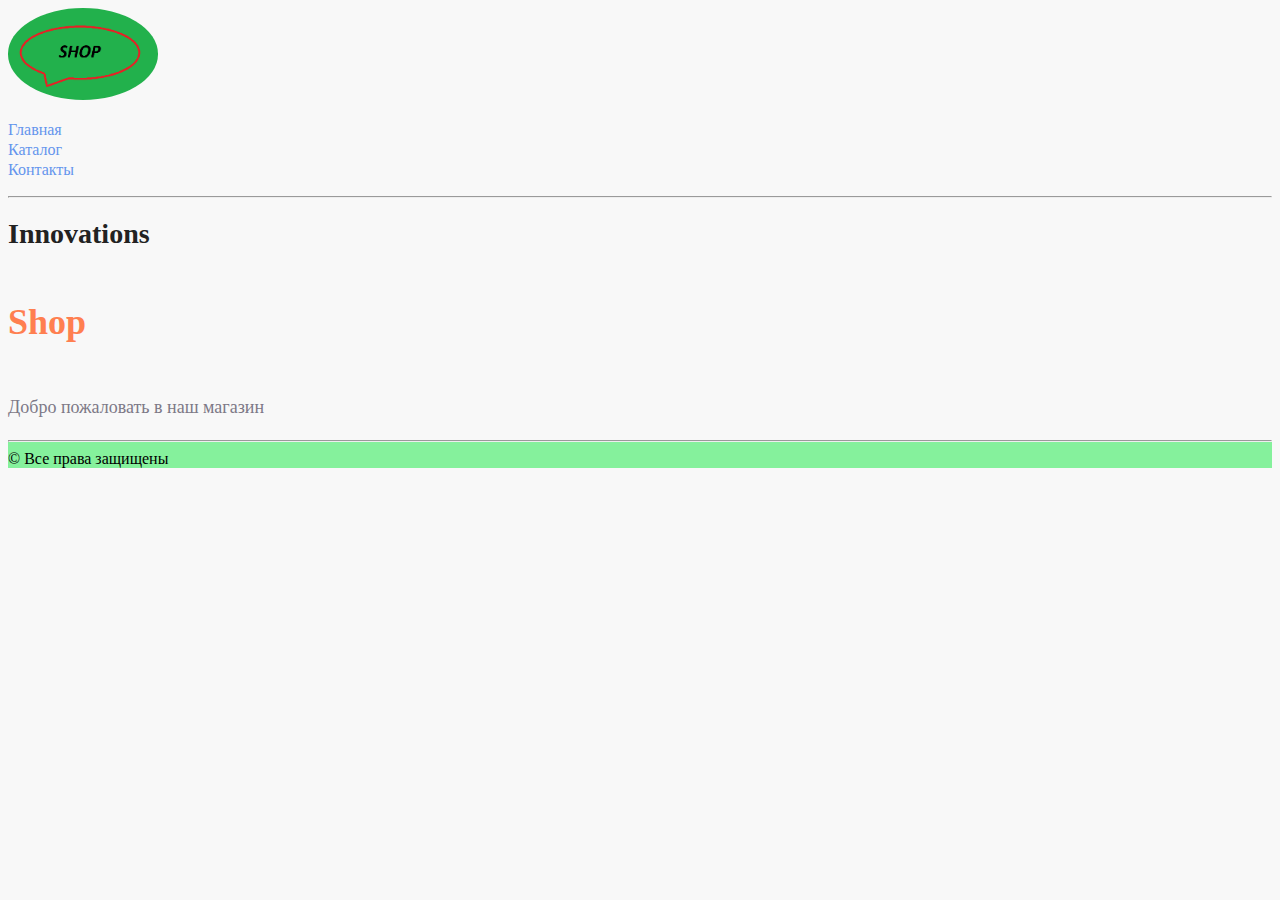
<file: hw2/index.html>
<!DOCTYPE html>
<html lang="en">

<head>
    <meta charset="UTF-8">
    <title>Главная</title>
    <link rel="stylesheet" href="style.css">
</head>

<body>
    <header>
        <div class="logo">
            <a href="index.html">
                <img src="img/Logotip.png" alt="Logotip" class="logo__img">
            </a>
        </div>
        <ul class="menu">
            <li class="menu__element"><a href="index.html" class="menu__link">Главная</a></li>
            <li class="menu__element"><a href="catalog.html" class="menu__link">Каталог</a></li>
            <li class="menu__element"><a href="contacts.html" class="menu__link">Контакты</a></li>
        </ul>
        <hr>
    </header>
    <main>
        <h1 class="title1">Innovations</h1>
        <h2 class="mini_text">Shop</h2>
        <p class="text">Добро пожаловать в&nbsp;наш магазин</p>
    </main>
    <footer class="footer">
        <hr> &copy;&nbsp;Все права защищены
    </footer>
</body>

</html>
</file>
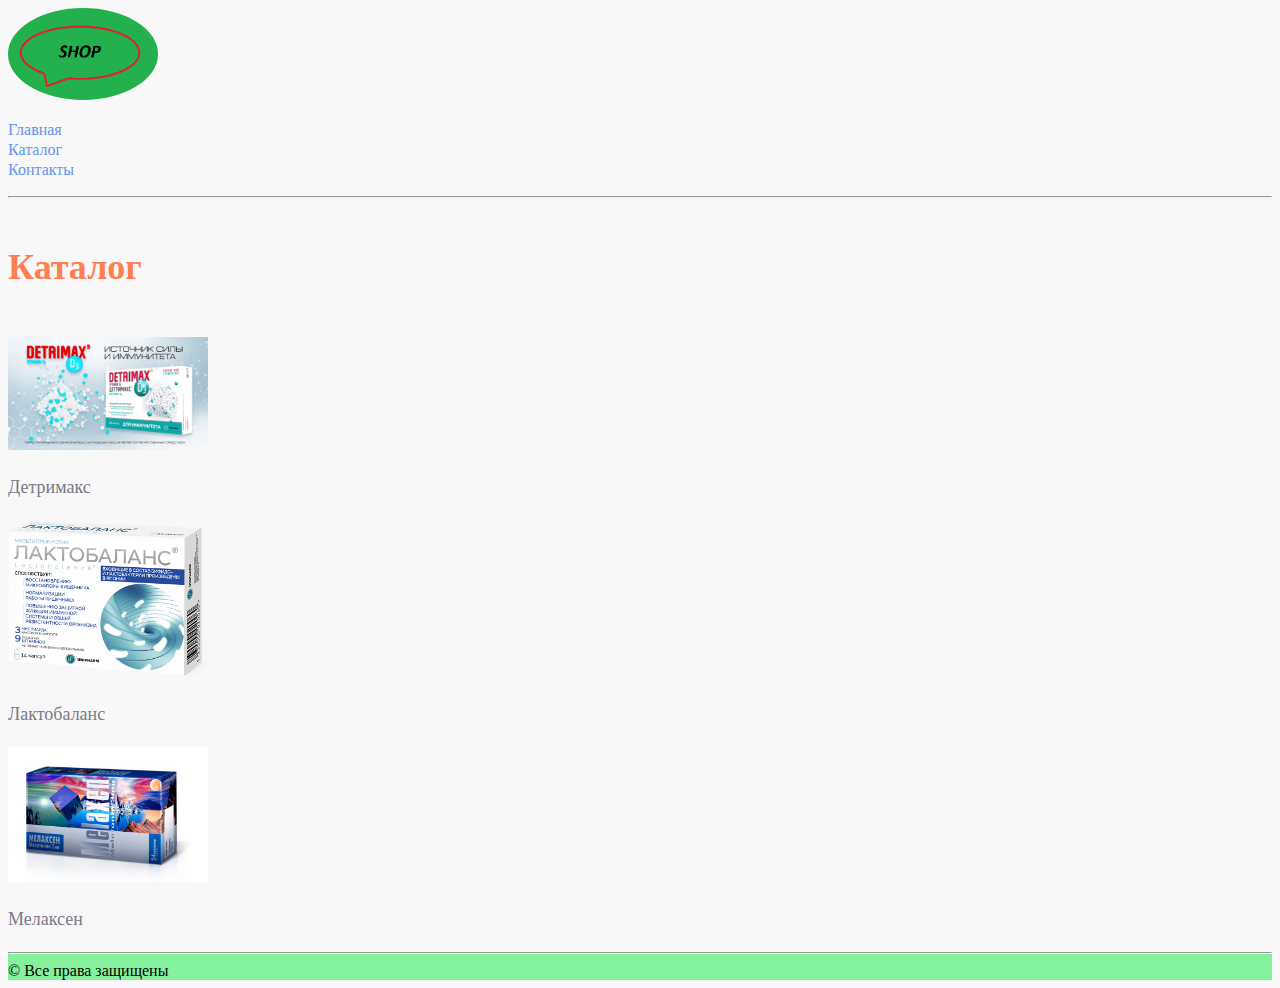
<file: hw2/catalog.html>
<!DOCTYPE html>
<html lang="en">

<head>
    <meta charset="UTF-8">
    <title>Каталог</title>
    <link rel="stylesheet" href="style.css">
</head>

<body>
    <header>
        <div class="logo">
            <a href="index.html">
                <img src="img/Logotip.png" alt="Logotip" class="logo__img">
            </a>
        </div>
        <ul class="menu">
            <li><a href="index.html" class="menu__link">Главная</a></li>
            <li><a href="catalog.html" class="menu__link">Каталог</a></li>
            <li><a href="contacts.html" class="menu__link">Контакты</a></li>
        </ul>
        <hr>
    </header>
    <main>
        <h2 class="mini_text">Каталог</h2>
        <div class="catalog">
            <a href="Detrimax.html">
                <img src="img/Detrimax.png" alt="Detrimax" class="catalog__picture-small">
                <p class="text">Детримакс</p>
            </a>
            <a href="lactobalance.html">
                <img src="img/Lactobalance.png" alt="lactobalance" class="catalog__picture-small">
                <p class="text">Лактобаланс</p>
            </a>
            <a href="melaxen.html">
                <img src="img/melaxen.jpg" alt="Melaxen" class="catalog__picture-small">
                <p class="text">Мелаксен</p>
            </a>
        </div>
    </main>
    <footer class="footer">
        <hr> &copy;&nbsp;Все права защищены
    </footer>
</body>

</html>
</file>
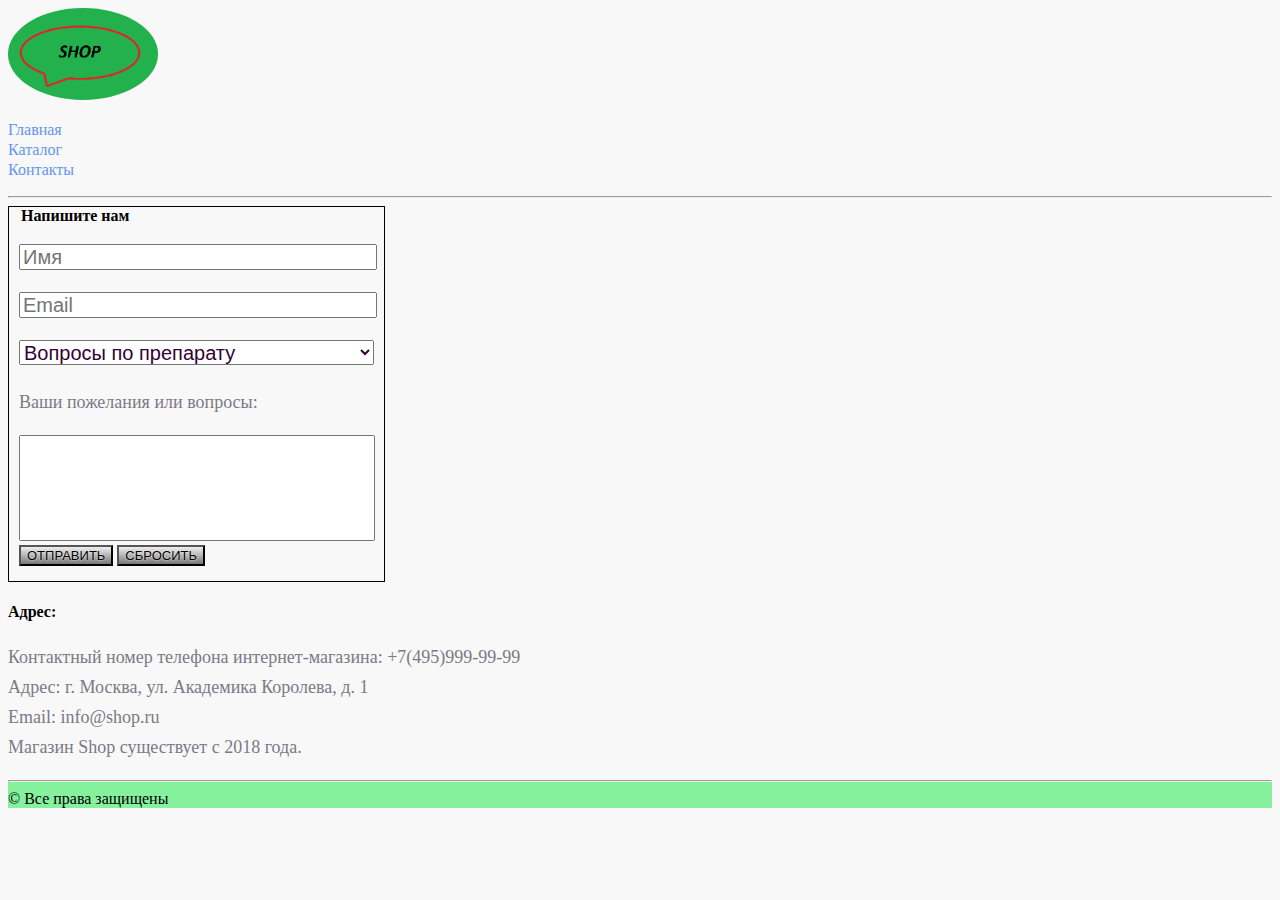
<file: hw2/contacts.html>
<!DOCTYPE html>
<html lang="en">

<head>
    <meta charset="UTF-8">
    <title>Контакты</title>
    <link rel="stylesheet" href="style.css">
</head>

<body>
    <header>
        <div class="logo">
            <a href="index.html">
                <img src="img/Logotip.png" alt="Logo" class="logo__img">
            </a>
        </div>
        <ul class="menu">
            <li><a href="index.html" class="menu__link">Главная</a></li>
            <li><a href="catalog.html" class="menu__link">Каталог</a></li>
            <li><a href="contacts.html" class="menu__link">Контакты</a></li>
        </ul>
        <hr>
    </header>
    <main>
        <form action="" class="callback">

            <legend><b>Напишите нам</b></legend>
            <p class="text"><input type="text" placeholder="Имя" required class="callback__input callback__input_name"></p>
            <p class="text"><input type="email" placeholder="Email" required class="callback__input callback__input_email"></p>

            <p class="text"><select name="Topic" required class="callback__select">
				<option value="Вопросы по препарату">Вопросы по&nbsp;препарату</option>
				<option value="Оплата и возврат средств">Оплата и&nbsp;возврат средств</option>
				<option value="Обращение в службу поддержки">Обращение в&nbsp;службу поддержки</option>
				<option value="Пожелания и комментарии">Пожелания и&nbsp;комментарии</option>			
			</select></p>
            <p class="text">Ваши пожелания или вопросы:</p>
            <textarea required class="callback__message"></textarea><br>
            <button type="submit" class="callback__button">Отправить</button>
            <button type="reset" class="callback__button">Сбросить</button>

        </form>
        <h4>Адрес:</h4>
        <p class="text"><b>Контактный номер телефона интернет-магазина:</b> +7(495)999-99-99<br>
            <b>Адрес:</b> г. Москва, ул. Академика Королева, д.&nbsp;1<br>
            <b>Email:</b> info@shop.ru <br> Магазин Shop существует с&nbsp;2018&nbsp;года.</p>
        <script type="text/javascript" charset="utf-8" async src="https://api-maps.yandex.ru/services/constructor/1.0/js/?um=constructor%3A69343ce19df7377b71e2dd3394d4107e94fa01bd42c0170dee9df6e24a4023a9&amp;width=500&amp;height=400&amp;lang=ru_RU&amp;scroll=true"></script>
    </main>
    <footer class="footer">
        <hr> &copy;&nbsp;Все права защищены
    </footer>
</body>

</html>
</file>
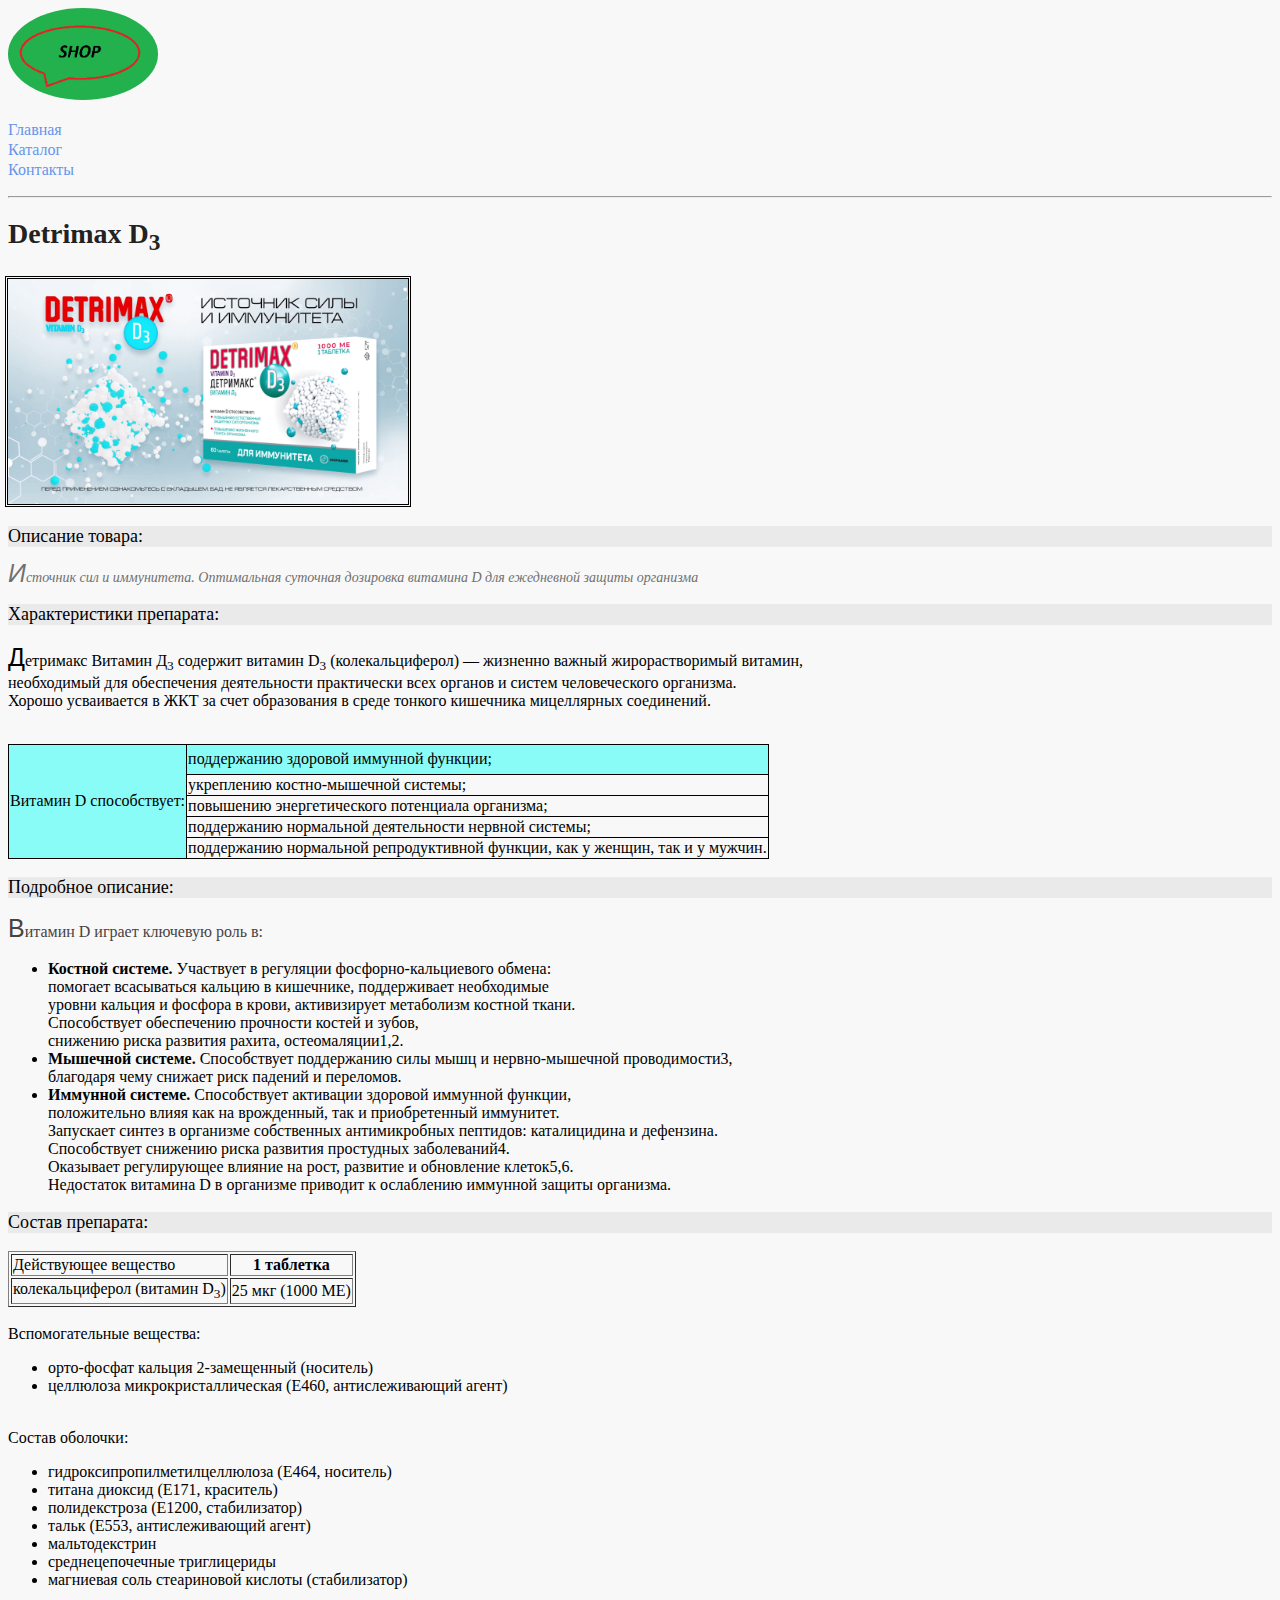
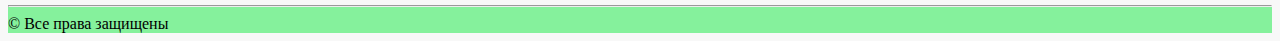
<file: hw2/Detrimax.html>
<!DOCTYPE html>
<html>

<head>
    <title>ДЕТРИМАКС</title>
    <link rel="stylesheet" href="style.css">
</head>

<body>
    <header>
        <div class="logo">
            <a href="index.html">
                <img src="img/Logotip.png" alt="Logotip" class="logo__img">
            </a>
        </div>
        <ul class="menu">
            <li><a href="index.html" class="menu__link">Главная</a></li>
            <li><a href="catalog.html" class="menu__link">Каталог</a></li>
            <li><a href="contacts.html" class="menu__link">Контакты</a></li>
        </ul>
        <hr>
    </header>
    <main>
        <h1 class="title1">Detrimax D<sub>3</sub></h1>
        <a href="./img/Detrimax.png" target="_blank"> <img src="./img/Detrimax.png" class="picture-big" /></a>
        <div class="product-description">
            <h3 class="headers-product">Описание товара:</h3>
            <p class="product-description__text paragraph-product">Источник сил и&nbsp;иммунитета. Оптимальная суточная дозировка витамина&nbsp;D для ежедневной защиты организма</p>
        </div>
        <div class="product-specification">
            <h3 class="headers-product">Характеристики препарата:</h3>
            <p class="product-specification__text paragraph-product">Детримакс Витамин Д<sub>3</sub> содержит витамин D<sub>3</sub> (колекальциферол)&nbsp;&mdash; жизненно важный жирорастворимый витамин,<br> необходимый для обеспечения деятельности практически всех органов и&nbsp;систем человеческого организма.<br>Хорошо
                усваивается в&nbsp;ЖКТ за&nbsp;счет образования в&nbsp;среде тонкого кишечника мицеллярных соединений.<br><br>
                <table class="specification-table">
                    <tr class="specification-table__tr">
                        <td rowspan="5" class="specification-table__td">Витамин D&nbsp;способствует:</td>
                        <td colspan="3" class="specification-table__td">поддержанию здоровой иммунной функции;</td>
                    </tr>
                    <tr class="specification-table__tr">
                        <td colspan="3" class="specification-table__td">укреплению костно-мышечной системы;</td>
                    </tr>
                    <tr class="specification-table__tr">
                        <td colspan="3" class="specification-table__td">повышению энергетического потенциала организма;</td>
                    </tr>
                    <tr class="specification-table__tr">
                        <td colspan="3" class="specification-table__td">поддержанию нормальной деятельности нервной системы;</td>
                    </tr>
                    <tr class="specification-table__tr">
                        <td colspan="3" class="specification-table__td">поддержанию нормальной репродуктивной функции, как у&nbsp;женщин, так и&nbsp;у&nbsp;мужчин.</td>
                    </tr>
                </table>

            </p>
        </div>
        <div class="product-detail">
            <h3 class="headers-product">Подробное описание:</h3>
            <p class="product-detail__text paragraph-product">Витамин D&nbsp;играет ключевую роль&nbsp;в:
                <ul>
                    <li><b>Костной системе.</b> Участвует в&nbsp;регуляции фосфорно-кальциевого обмена:<br>помогает всасываться кальцию в&nbsp;кишечнике, поддерживает необходимые<br>уровни кальция и&nbsp;фосфора в&nbsp;крови, активизирует метаболизм костной
                        ткани.
                        <br> Способствует обеспечению прочности костей и&nbsp;зубов,<br>снижению риска развития рахита, остеомаляции1,2.</li>
                    <li><b>Мышечной системе.</b> Способствует поддержанию силы мышц и&nbsp;нервно-мышечной проводимости3,<br> благодаря чему снижает риск падений и&nbsp;переломов.</li>
                    <li><b>Иммунной системе.</b> Способствует активации здоровой иммунной функции,<br>положительно влияя как на&nbsp;врожденный, так и&nbsp;приобретенный иммунитет.<br> Запускает синтез в&nbsp;организме собственных антимикробных пептидов:
                        каталицидина и&nbsp;дефензина.<br>Способствует снижению риска развития простудных заболеваний4.<br>Оказывает регулирующее влияние на&nbsp;рост, развитие и&nbsp;обновление клеток5,6.<br>Недостаток витамина D&nbsp;в организме приводит
                        к&nbsp;ослаблению иммунной защиты организма.</li>
                </ul>
            </p>
        </div>
        <div class="product-ingridients">
            <h3 class="headers-product">Состав препарата:</h3>
            <p class="product-ingridients__text paragraph-product">
                <table border="1">
                    <tr>
                        <td>Действующее вещество</td>
                        <th>1&nbsp;таблетка</th>
                    </tr>
                    <tr>
                        <td>колекальциферол (витамин D<sub>3</sub>)</td>
                        <td>25&nbsp;мкг (1000&nbsp;МЕ)</td>
                    </tr>

                </table><br> Вспомогательные вещества:
                <ul>
                    <li>орто-фосфат кальция 2-замещенный (носитель)</li>
                    <li>целлюлоза микрокристаллическая (Е460, антислеживающий агент)</li>
                </ul> <br> Состав оболочки:
                <ul>
                    <li>гидроксипропилметилцеллюлоза (Е464, носитель)</li>
                    <li>титана диоксид (Е171, краситель)</li>
                    <li>полидекстроза (Е1200, стабилизатор)</li>
                    <li>тальк (Е553, антислеживающий агент)</li>
                    <li>мальтодекстрин</li>
                    <li>среднецепочечные триглицериды</li>
                    <li>магниевая соль стеариновой кислоты (стабилизатор)</li>
                </ul>
            </p>
        </div>
    </main>
    <footer class="footer">
        <hr> &copy;&nbsp;Все права защищены
    </footer>
</body>

</html>
</file>
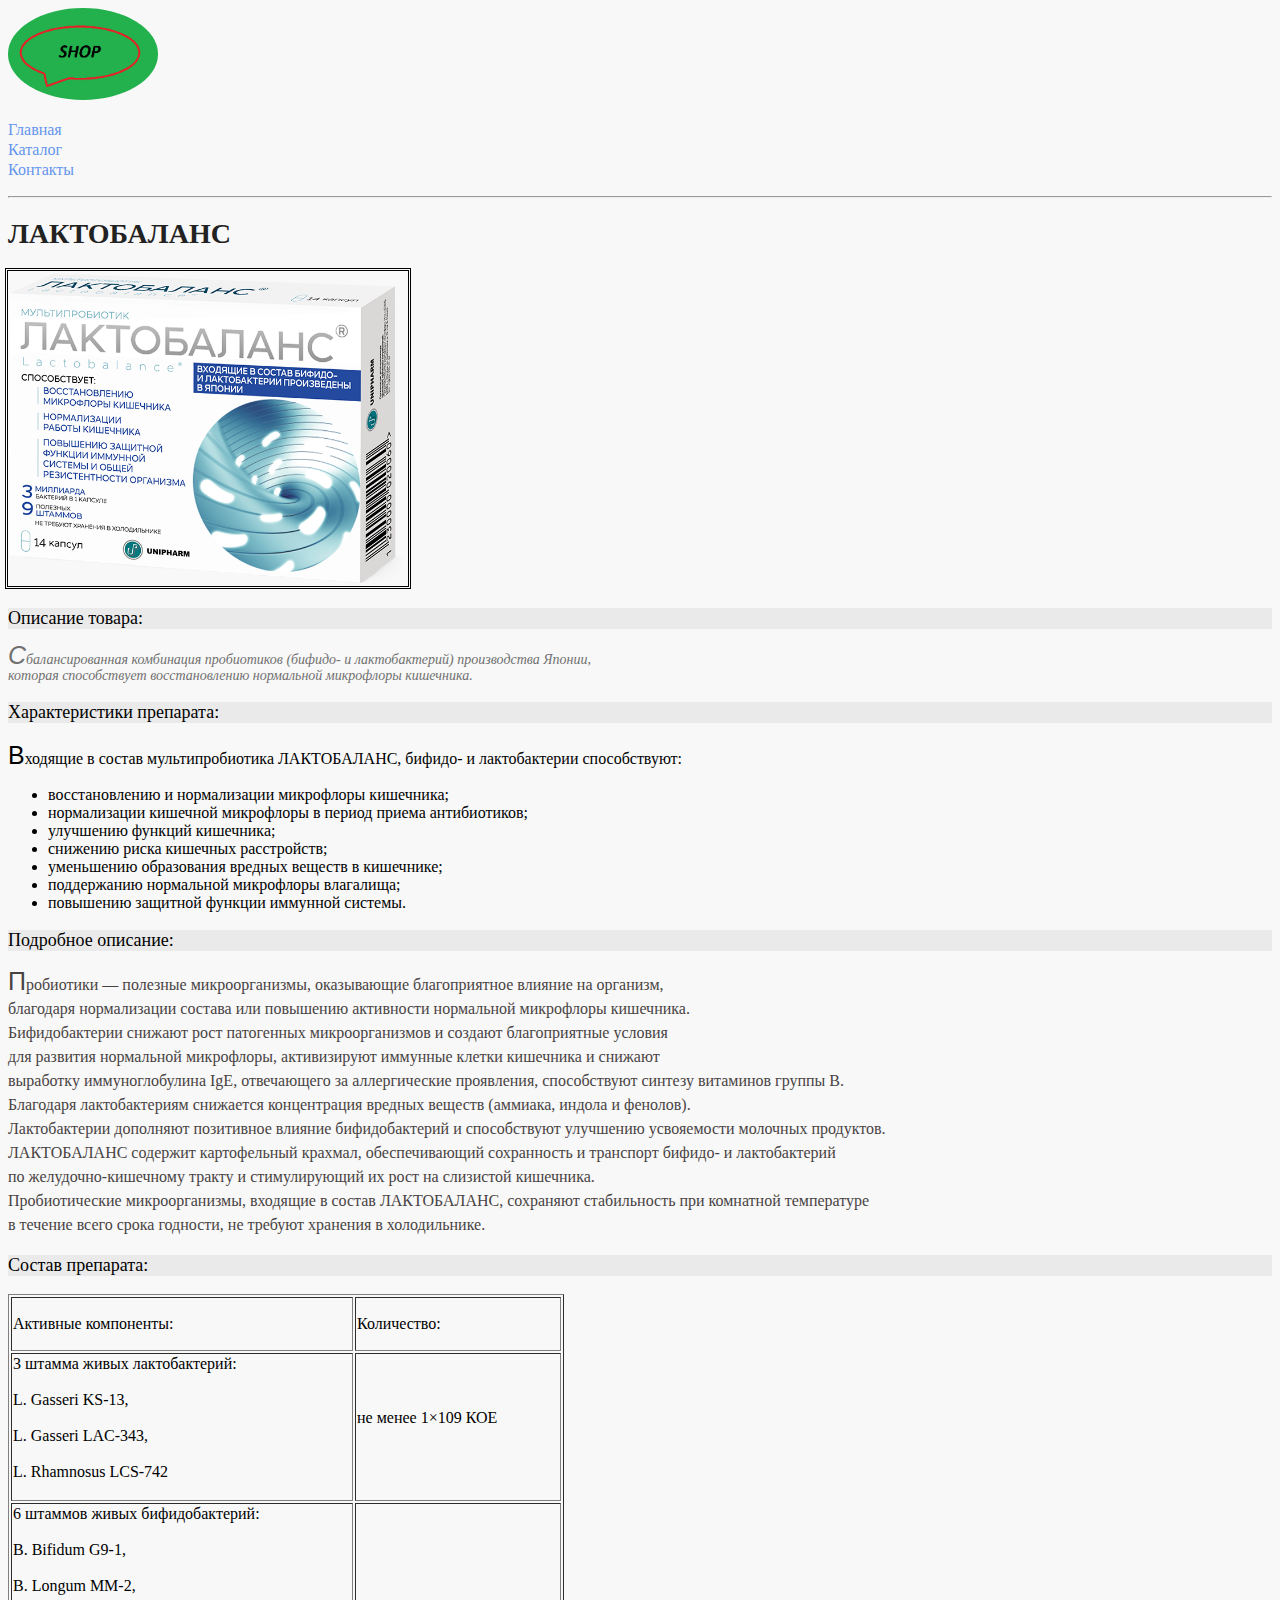
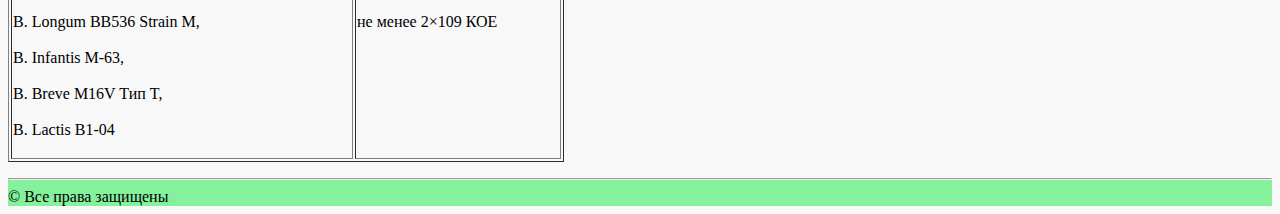
<file: hw2/lactobalance.html>
<!DOCTYPE html>
<html>

<head>
    <title>МУЛЬТИПРОБИОТИК ЛАКТОБАЛАНС</title>
    <link rel="stylesheet" href="style.css">
</head>

<body>
    <header>
        <div class="logo">
            <a href="index.html">
                <img src="img/Logotip.png" alt="Logotip" class="logo__img">
            </a>
        </div>
        <ul class="menu">
            <li><a href="index.html" class="menu__link">Главная</a></li>
            <li><a href="catalog.html" class="menu__link">Каталог</a></li>
            <li><a href="contacts.html" class="menu__link">Контакты</a></li>
        </ul>
        <hr>
    </header>
    <main>
        <h1 class="title1">ЛАКТОБАЛАНС</h1>
        <a href="./img/Lactobalance.png" target="_blank"> <img src="./img/Lactobalance.png" class="picture-big" /></a>
        <div class="product-description">
            <h3 class="headers-product">Описание товара:</h3>
            <p class="product-description__text paragraph-product">Сбалансированная комбинация пробиотиков (бифидо- и&nbsp;лактобактерий) производства Японии,<br>которая способствует восстановлению нормальной микрофлоры кишечника.</p>
        </div>
        <div class="product-specification">
            <h3 class="headers-product">Характеристики препарата:</h3>
            <p class="product-specification__text paragraph-product">Входящие в&nbsp;состав мультипробиотика ЛАКТОБАЛАНС, бифидо- и&nbsp;лактобактерии способствуют:

                <ul class="schedule">
                    <li>восстановлению и&nbsp;нормализации микрофлоры кишечника;</li>
                    <li>нормализации кишечной микрофлоры в&nbsp;период приема антибиотиков;</li>
                    <li>улучшению функций кишечника;</li>
                    <li>снижению риска кишечных расстройств;</li>
                    <li>уменьшению образования вредных веществ в&nbsp;кишечнике;</li>
                    <li>поддержанию нормальной микрофлоры влагалища;</li>
                    <li>повышению защитной функции иммунной системы.</li>
                </ul>
            </p>
        </div>
        <div class="product-detail">
            <h3 class="headers-product">Подробное описание:</h3>
            <p class="product-detail__text paragraph-product">
                Пробиотики&nbsp;&mdash; полезные микроорганизмы, оказывающие благоприятное влияние на&nbsp;организм,<br>благодаря нормализации состава или повышению активности нормальной микрофлоры кишечника.<br>Бифидобактерии снижают рост патогенных
                микроорганизмов и&nbsp;создают благоприятные условия<br>для развития нормальной микрофлоры, активизируют иммунные клетки кишечника и&nbsp;снижают<br>выработку иммуноглобулина IgE, отвечающего за&nbsp;аллергические проявления, способствуют
                синтезу витаминов группы В.<br>Благодаря лактобактериям снижается концентрация вредных веществ (аммиака, индола и&nbsp;фенолов).<br>Лактобактерии дополняют позитивное влияние бифидобактерий и&nbsp;способствуют улучшению усвояемости молочных
                продуктов.
                <br>ЛАКТОБАЛАНС содержит картофельный крахмал, обеспечивающий сохранность и&nbsp;транспорт бифидо- и&nbsp;лактобактерий<br>по&nbsp;желудочно-кишечному тракту и&nbsp;стимулирующий их&nbsp;рост на&nbsp;слизистой кишечника.<br>Пробиотические
                микроорганизмы, входящие в&nbsp;состав ЛАКТОБАЛАНС, сохраняют стабильность при комнатной температуре<br>в&nbsp;течение всего срока годности, не&nbsp;требуют хранения в&nbsp;холодильнике.
            </p>
        </div>
        <div class="product-ingridients">
            <h3 class="headers-product">Состав препарата:</h3>
            <p class="product-ingridients__text paragraph-product">
                <table border="1">
                    <tr>
                        <td width="338" height="1">
                            <p>Активные компоненты:</p>
                        </td>
                        <td width="202">
                            <p>Количество:</p>
                        </td>
                    </tr>
                    <tr>
                        <td width="338" height="2">
                            3&nbsp;штамма живых лактобактерий:<br><br>L.&nbsp;Gasseri KS-13,<br><br>L.&nbsp;Gasseri LAC-343,<br><br>L.&nbsp;Rhamnosus LCS-742<br><br>
                        </td>
                        <td width="202">
                            не&nbsp;менее 1&times;109&nbsp;КОЕ<br><br>
                        </td>
                    </tr>
                    <tr>
                        <td width="338" height="1">
                            6&nbsp;штаммов живых бифидобактерий:<br><br>B.&nbsp;Bifidum G9-1,<br><br>B.&nbsp;Longum MM-2,<br><br>B.&nbsp;Longum BB536 Strain M,<br><br>B.&nbsp;Infantis M-63,<br><br>B.&nbsp;Breve M16V Тип T,<br><br>B.&nbsp;Lactis B1-04<br><br>
                        </td>
                        <td width="202">
                            не&nbsp;менее 2&times;109&nbsp;КОЕ<br><br>
                        </td>
                    </tr>
                </table>
            </p>
        </div>
    </main>
    <footer class="footer">
        <hr> &copy;&nbsp;Все права защищены
    </footer>
</body>

</html>
</file>
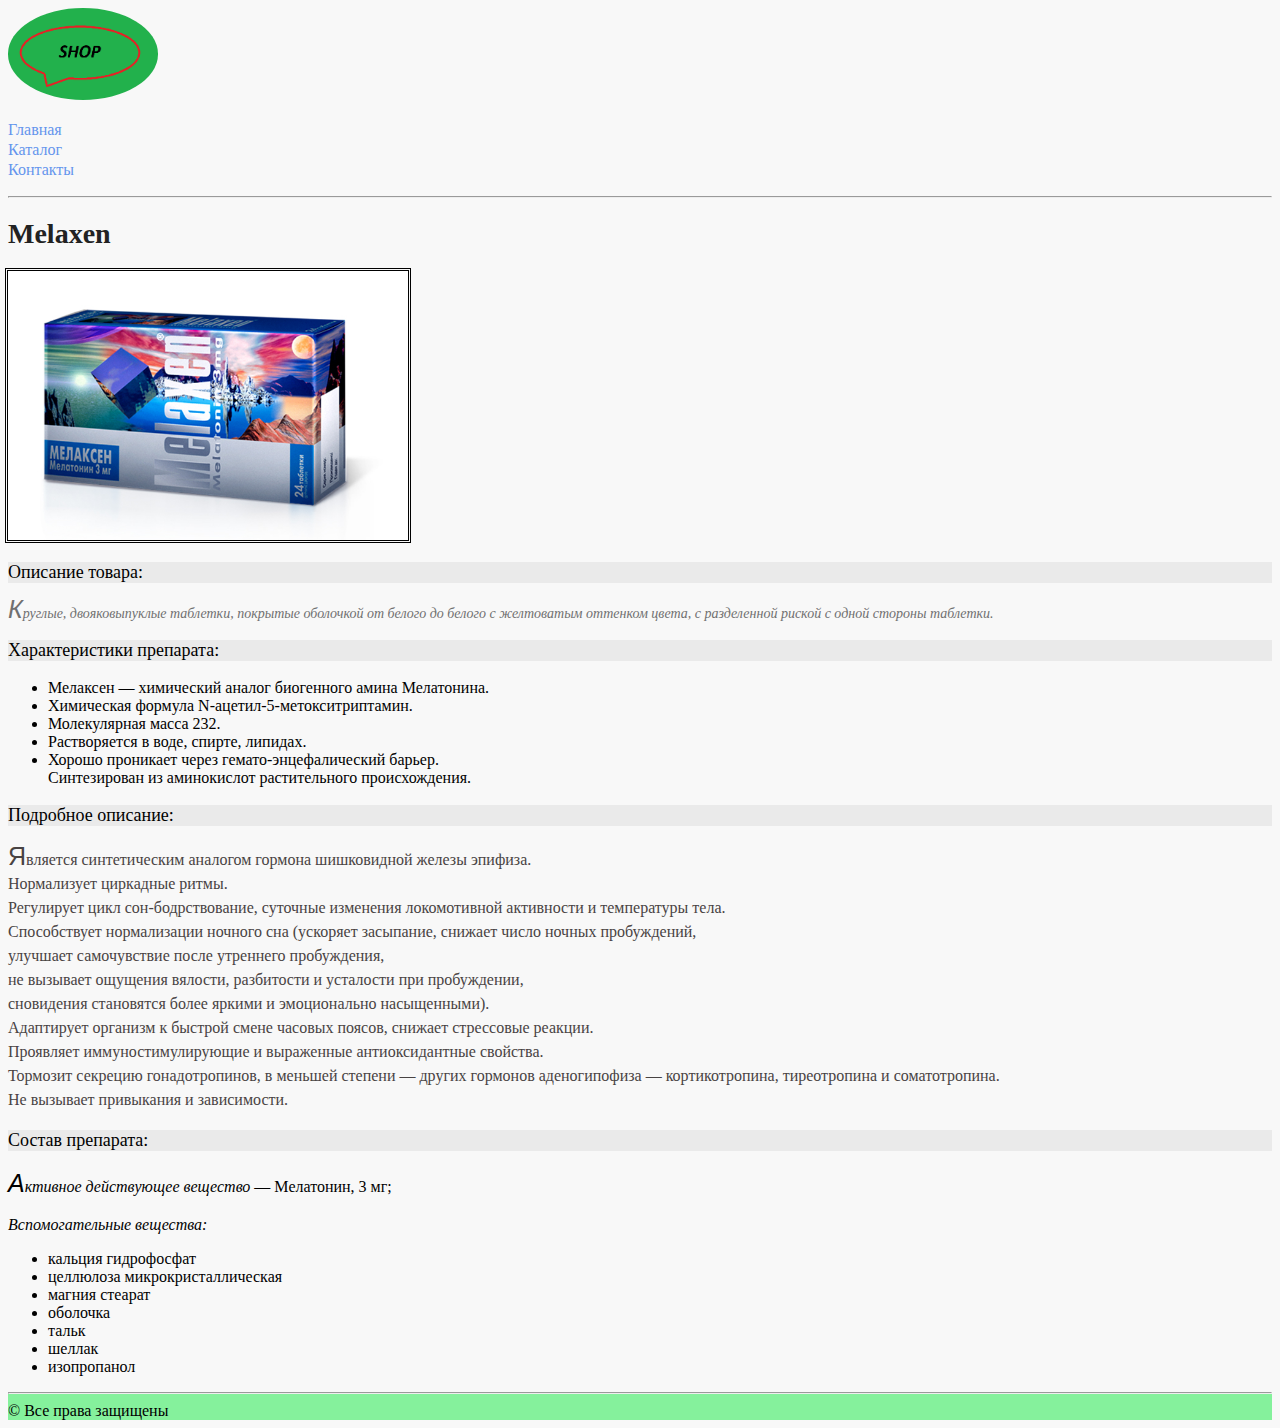
<file: hw2/melaxen.html>
<!DOCTYPE html>
<html>

<head>
    <title>МЕЛАКСЕН</title>
    <link rel="stylesheet" href="style.css">
</head>

<body>
    <header>
        <div class="logo">
            <a href="index.html">
                <img src="img/Logotip.png" alt="Logotip" class="logo__img">
            </a>
        </div>
        <ul class="menu">
            <li><a href="index.html" class="menu__link">Главная</a></li>
            <li><a href="catalog.html" class="menu__link">Каталог</a></li>
            <li><a href="contacts.html" class="menu__link">Контакты</a></li>
        </ul>
        <hr>
    </header>
    <main>
        <h1 class="title1">Melaxen</h1>
        <a href="./img/melaxen.jpg" target="_blank"> <img src="./img/melaxen.jpg" class="picture-big" /></a>
        <div class="product-description">
            <h3 class="headers-product">Описание товара:</h3>
            <p class="product-description__text paragraph-product">круглые, двояковыпуклые таблетки, покрытые оболочкой от&nbsp;белого до&nbsp;белого с&nbsp;желтоватым оттенком цвета, с&nbsp;разделенной риской с&nbsp;одной стороны таблетки.</p>
        </div>
        <div class="product-specification">
            <h3 class="headers-product">Характеристики препарата:</h3>
            <ul class="schedule">
                <li>Мелаксен&nbsp;&mdash; химический аналог биогенного амина Мелатонина.</li>
                <li> Химическая формула N-ацетил-5-метокситриптамин.</li>
                <li> Молекулярная масса 232.</li>
                <li>Растворяется в&nbsp;воде, спирте, липидах.</li>
                <li>Хорошо проникает через гемато-энцефалический барьер.<br> Синтезирован из&nbsp;аминокислот растительного происхождения.</li>
            </ul>
        </div>
        <div class="product-detail">
            <h3 class="headers-product">Подробное описание:</h3>
            <p class="product-detail__text paragraph-product">Является синтетическим аналогом гормона шишковидной железы эпифиза.<br> Нормализует циркадные ритмы.<br>Регулирует цикл сон-бодрствование, суточные изменения локомотивной активности и&nbsp;температуры тела.<br>Способствует нормализации ночного
                сна (ускоряет засыпание, снижает число ночных пробуждений,<br>улучшает самочувствие после утреннего пробуждения,<br>не&nbsp;вызывает ощущения вялости, разбитости и&nbsp;усталости при пробуждении,<br> сновидения становятся более яркими
                и&nbsp;эмоционально насыщенными).<br>Адаптирует организм к&nbsp;быстрой смене часовых поясов, снижает стрессовые реакции.<br>Проявляет иммуностимулирующие и&nbsp;выраженные антиоксидантные свойства.<br>Тормозит секрецию гонадотропинов,
                в&nbsp;меньшей степени&nbsp;&mdash; других гормонов аденогипофиза&nbsp;&mdash; кортикотропина, тиреотропина и&nbsp;соматотропина.<br>Не&nbsp;вызывает привыкания и&nbsp;зависимости.</p>
        </div>
        <div class="product-ingridients">
            <h3 class="headers-product">Состав препарата:</h3>
            <p class="product-ingridients__text paragraph-product"><i>Активное действующее вещество</i>&nbsp;&mdash; Мелатонин, 3&nbsp;мг;<br><br>
                <i>Вспомогательные вещества:</i>
                <ul>
                    <li>кальция гидрофосфат</li>
                    <li>целлюлоза микрокристаллическая</li>
                    <li>магния стеарат</li>
                    <li>оболочка</li>
                    <li>тальк</li>
                    <li>шеллак</li>
                    <li>изопропанол</li>
                </ul>
            </p>
        </div>
    </main>
    <footer class="footer">
        <hr> &copy;&nbsp;Все права защищены
    </footer>
</body>

</html>
</file>
<file: hw2/style.css>
a {
                                text-decoration: none;
                            }
                            
                            .title1 {
                                color: #222222;
                                font-size: 28px;
                                line-height: 36px;
                                font-weight: bold;
                            }
                            
                            .text {
                                font-style: normal;
                                font-weight: 300;
                                font-size: 18px;
                                line-height: 30px;
                                color: #7D7987
                            }
                            
                            .mini_text {
                                color: coral;
                                font-style: normal;
                                font-weight: 700;
                                font-size: 36px;
                                line-height: 80px
                            }
                            
                            body {
                                background-color: #f8f8f8;
                            }
                            
                            .menu {
                                list-style-type: none;
                                padding: 0;
                            }
                            
                            .menu__link {
                                color: cornflowerblue;
                                font-size: 16px;
                                font-style: normal;
                                line-height: 20px;
                            }
                            
                            .menu__link:hover {
                                color: #2117E5;
                            }
                            
                            .headers-product {
                                color: black;
                                font-size: 18px;
                                font-weight: 400;
                                background-color: #eaeaea;
                            }
                            
                            .paragraph-product::first-letter {
                                text-transform: capitalize;
                                font-size: 25px;
                                font-family: arial;
                            }
                            
                            .product-description__text {
                                color: #707070;
                                font-size: 14px;
                                font-style: italic;
                                line-height: 16px;
                            }
                            
                            .product-detail__text {
                                color: #484343;
                                font-size: 16px;
                                font-weight: 400;
                                line-height: 24px;
                                text-align: left;
                            }
                            
                            .callback__input,
                            .callback__message {
                                width: 350px;
                                height: 20px;
                                color: #330134;
                                font-size: 20px;
                                text-align: justify;
                            }
                            
                            .callback__message {
                                height: 100px;
                                resize: none;
                            }
                            
                            .callback__select {
                                width: 355px;
                                height: 25px;
                                color: #330134;
                                font-size: 20px;
                                text-align: justify;
                            }
                            
                            .catalog__picture-small {
                                width: 200px;
                            }
                            
                            .picture-big {
                                width: 400px;
                                outline-style: double;
                                outline-color: black;
                            }
                            
                            .picture-big:hover {
                                outline: none;
                            }
                            
                            .callback {
                                border: 1px solid black;
                                padding: 0 15px 15px 10px;
                                width: 350px;
                            }
                            
                            .callback__button {
                                background: #22FAE3;
                                color: black;
                                font-size: 13px;
                                font-family: Arial;
                                text-shadow: 0 0 2px rgba(255, 255, 255, 1);
                                background-clip: padding-box;
                                text-transform: uppercase;
                                background-image: -webkit-linear-gradient(top, #efefef, #777);
                                /*обработка изображения рендеринг(только для пробы пера использован, мне так больше кнопочки нравятся*/
                            }
                            
                            .logo__img {
                                width: 150px;
                                border-radius: 50%;
                            }
                            
                            .footer {
                                background-color: #85F19C;
                            }
                            
                            .callback__input_email:focus {
                                background-color: #E1ED7F;
                                color: #820DEF;
                            }
                            
                            .callback__input_email,
                            .callback__input_name,
                            .callback__message {
                                text-transform: capitalize;
                            }
                            
                            .specification-table__tr:first-child {
                                height: 30px;
                                background-color: #8AFCF8;
                            }
                            
                            .specification-table__td {
                                border: 1px solid black;
                            }
                            
                            .specification-table {
                                border: 1px solid black;
                                border-collapse: collapse;
                            }
</file>
